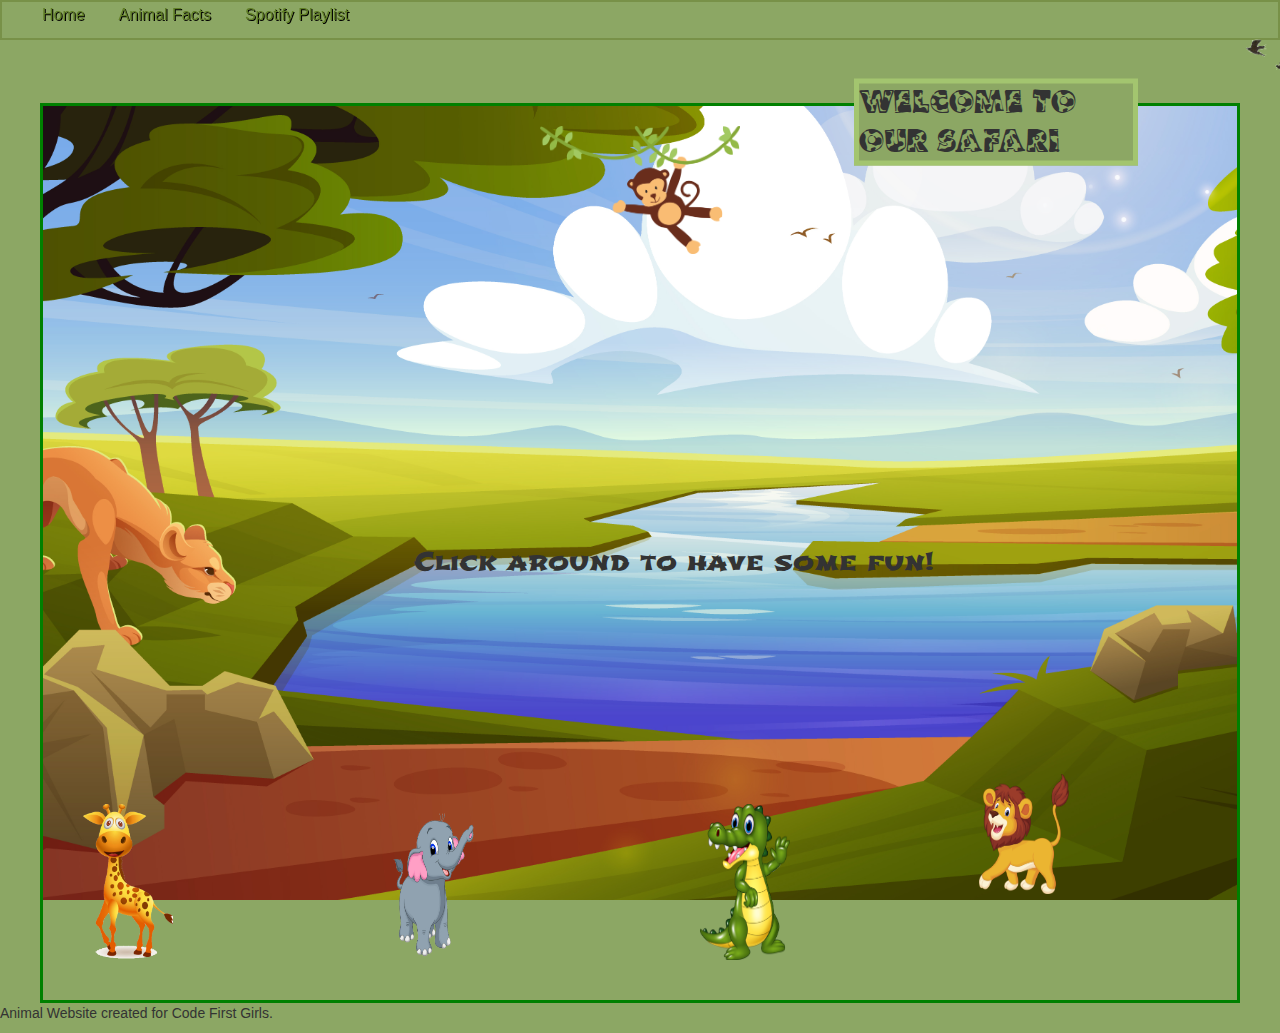
<file: index.html>
<!DOCTYPE html>
<html lang="en">
<head>
    <meta charset="UTF-8">
    <meta name="viewport" content="width=device-width, initial-scale=1.0">
    <title>Document</title>
    <link rel="stylesheet" href="https://maxcdn.bootstrapcdn.com/bootstrap/3.4.1/css/bootstrap.min.css">
    <script src="https://ajax.googleapis.com/ajax/libs/jquery/3.6.4/jquery.min.js"></script>
    <script src="https://maxcdn.bootstrapcdn.com/bootstrap/3.4.1/js/bootstrap.min.js"></script>
    <link rel="stylesheet" type="text/css" href="styles.css" />
    <link rel="preconnect" href="https://fonts.googleapis.com">
    <link rel="preconnect" href="https://fonts.gstatic.com" crossorigin>
    <link href="https://fonts.googleapis.com/css2?family=Moo+Lah+Lah&display=swap" rel="stylesheet">
    <link rel="preconnect" href="https://fonts.googleapis.com">
<link rel="preconnect" href="https://fonts.gstatic.com" crossorigin>
<link href="https://fonts.googleapis.com/css2?family=Shojumaru&display=swap" rel="stylesheet">
</head>
<body>
    <header>
        <nav>
            <ul>
                <li>
                <a href="index.html">Home</a>
                <a href="p2/pg2.html">Animal Facts</a>
                <a href= "pg3/pg3.html">Spotify Playlist</a>
                </li>
            </ul>
        </nav>
    </header>
    <section>
        <marquee>
            <img class="bird" src="./birds.gif">
        </marquee>
    </section>
    <main>
        <div class="backimage container animals">

                <a class="container" href="p2/pg2.html"><img class="monk bigger" src="./monkey.png" alt="monkey" /></a>
                <h1 class="title1">WELCOME TO OUR SAFARI</h1> 
                <h3 class="title"> Click around to have some fun!</h3>
                <img class="animals bounce" src="./griaffe.png" alt="giraffe" />
                <img class="animals bounce" src="./elephant.png" alt="elephant"/>
                <img class="animals bounce" src="./croc.png" alt="croc"/>
                <img class="lion bounce" src="./lion.png" alt="lion"/>
        </div>
    </main>
    <footer class="stickyfooter">
        <p>Animal Website created for Code First Girls.</p>
    </footer>
</body>
</html>
</file>
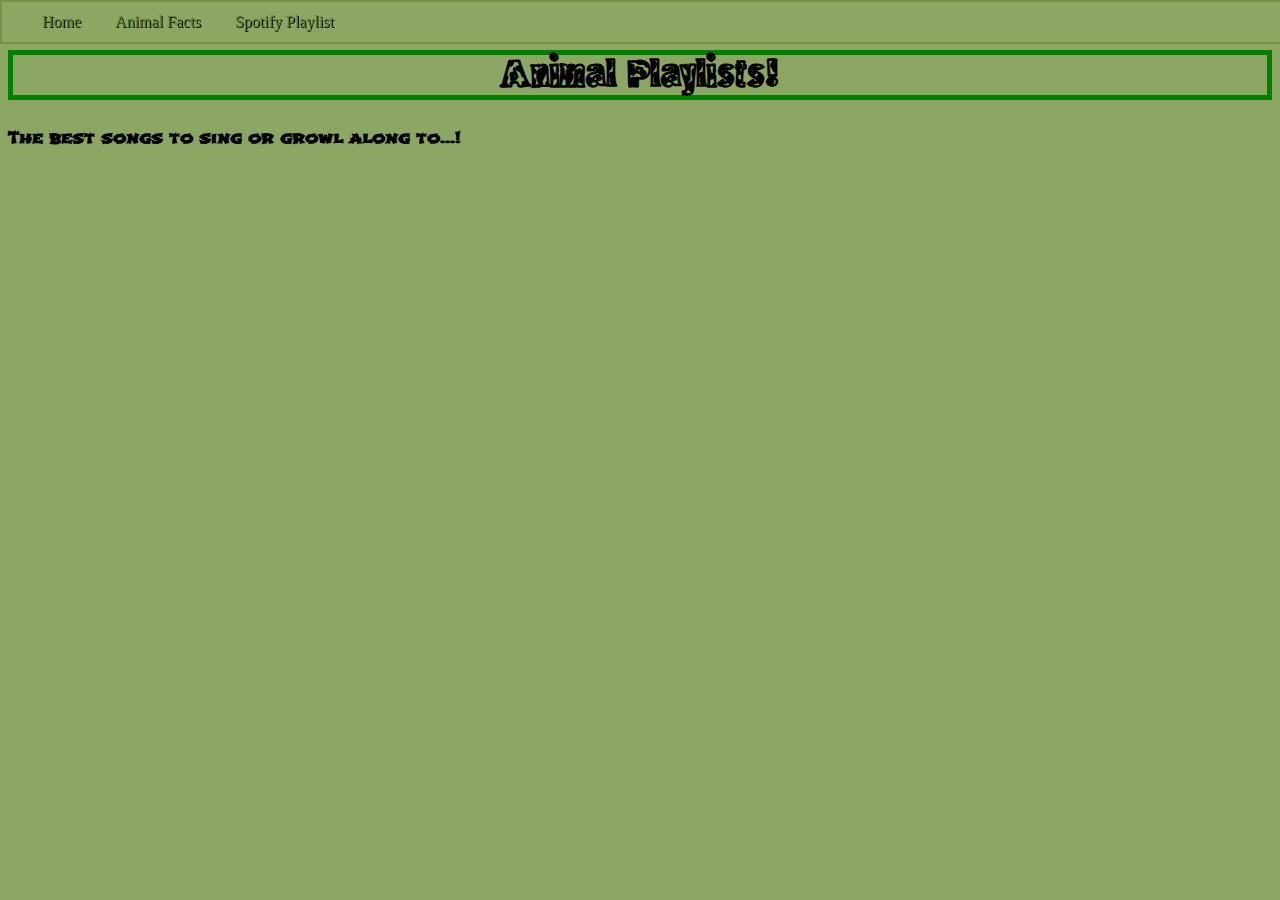
<file: pg3/pg3.html>
<!DOCTYPE html>
<html lang="en">
<head>
    <meta charset="UTF-8">
    <meta name="viewport" content="width=device-width, initial-scale=1.0">
    <title>Welcome to Our Safari Adventure</title>
    <link rel="stylesheet" type="text/css" href="pg3.css" />
    <link href="https://fonts.googleapis.com/css2?family=Inter&family=Moo+Lah+Lah&family=Shojumaru&display=swap" rel="stylesheet">
    <title>Welcome to Our Safari Adventure</title>
    </head>
  
   
        <header>
            <nav>
                <ul>
                    <li>
                    <a href="../index.html">Home</a>
                    <a href="../p2/pg2.html">Animal Facts</a>
                    <a href="pg3.html">Spotify Playlist</a>
                    </li>
                </ul>
            </nav>
        </header> 
      <body>     
        <h1>Animal Playlists!</h1>
    <h4> The best songs to sing or growl along to...!</h4>
        <div class="wrapper">
        <iframe style="border-radius:12px" src="https://open.spotify.com/embed/playlist/4pOjVIEpMhuHW2diCRvwtP?utm_source=generator&theme=0" width="80%" height="500" frameBorder="0" allowfullscreen="" allow="autoplay; clipboard-write; encrypted-media; fullscreen; picture-in-picture" loading="lazy"></iframe>
        </div>
    
    </body>
    </html>
</body>
</html>
</file>
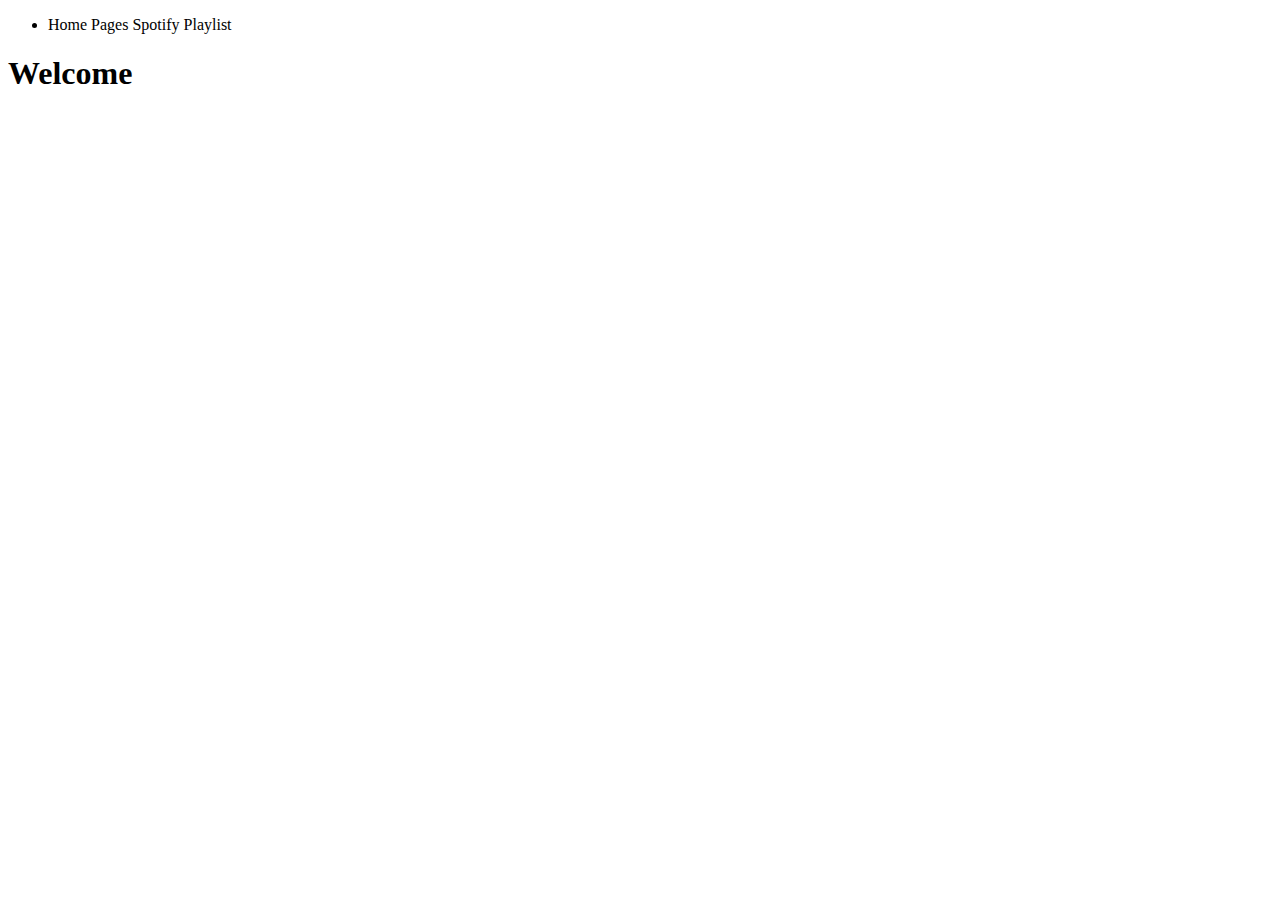
<file: pg4/pg4.html>
<!DOCTYPE html>
<html lang="en">
<head>
    <meta charset="UTF-8">
    <meta name="viewport" content="width=device-width, initial-scale=1.0">
    <title>Document</title>
    <link rel="stylesheet" type="text/css" href="pg4.css" />
    <title>main page experiment</title>
</head>
<body>
    <header>
        <nav>
            <ul>
                <li>
                    <a>Home</a>
                    <a>Pages</a>
                    <a>Spotify Playlist</a>
                </li>
            </ul>
            <h1>Welcome</h1>
        </nav>
    </header>
</body>
</html>
</file>
<file: styles.css>
nav{
    display: flex;
    justify-content: space-between;
    align-items: center;
    background-color: rgba(140, 167, 100, 0.884);
    position: fixed;
    width: 100%;
    height: 40px;
    top: 0;
    left: 0;
    border: 2px solid rgb(120, 145, 72);
}

nav ul li{
    display: inline-block;
}

nav ul li a{
    text-decoration: none;
    color: rgb(96, 126, 38);
    padding-right: 30px;
    text-shadow: 1px 1px black;
    font-size: 16px;
}

body{
    background-color: rgb(140, 167, 100);
    position: relative
}

.backimage{
    border: solid green;
    min-height: 100vh;
    margin: fixed;
    padding: 30px,;
    background-image: url(../images/background.jpg);
    background-size: cover;
    background-repeat: no-repeat;
    background-attachment: fixed ;
    background-position: center;
}

h1{
    font-family: 'Moo Lah Lah', cursive;
    border: 5px solid rgb(163, 197, 111);
    background-color: rgb(140, 167, 100);
    font-size: 35px;
    display: flex;
    justify-content: center;
    margin-left: 100px;
} 

.title{
    position: absolute;
  top: 53%;
  left: 37%;
  transform: translate(-50%, -50%);
}

.title1{
    position: absolute;
  top: 10%;
  left: 70%;
  transform: translate(-50%, -50%);
}

h3{
    font-family: 'Shojumaru', cursive;
    font-size: 25px;
    border-radius: 0.5rem solid green;
    display: flex;
    justify-content: center;
    margin-right: 50px;
    margin-left: 200px;
    padding: 0%;
}

.animals
{
    display: flex;
    flex-wrap: wrap;
    flex-direction: row;
    align-content: space-between;
    width: 150px;
    padding: 30px;
}

.monk
{width: 200px;
}

.bird{
    width: 210px;
}

.lion{
    width: 90px;
    height: 120px
}
    
.container{
    display: flex;
    max-width: 1200px;
    width: 100%;
    flex-wrap: wrap;
    flex-direction: row;
    justify-content: space-between;
    padding: 10px;}

.monk{
    display: flex;
    justify-content: flex-end;
}

.bounce {
    animation-duration: 2s;
    animation-iteration-count: infinite;
    transform-origin: bottom;
}
.bounce:hover {
    animation-name: bounce;
    animation-timing-function: ease;
}
@keyframes bounce {
  0%   { transform: translateY(0); }
  50%  { transform: translateY(-50px); }
  100% { transform: translateY(0); }
}

.bigger{
    transition: all .2s ease-in-out;

    &:hover {
        transform: scale(1.5);
}

.stickyfooter{
    position: sticky;
    top: 100%;

    display: flex;
    justify-content: space-between;
    align-items: center;
    background-color: rgba(140, 167, 100, 0.884);

    width: 100%;
    height: 40px;
    top: 0;
    left: 0;
    border: 2px solid rgb(120, 145, 72);
}

footer p{
    text-decoration: none;
    color: rgb(96, 126, 38);
    padding-right: 30px;
    text-shadow: 1px 1px black;
    font-size: 16px;
}
</file>
<file: pg3/pg3.css>
h1{
  font-family: 'Moo Lah Lah', cursive;
    text-align: center;
    font-size: 40px;
    line-height: 1em; 
    border: 5px solid green;
    padding: 0px;
    margin-top: 50px;
    color: black;
}

h4{
  font-family: 'Shojumaru', cursive;
}
footer p{
    text-decoration: none;
    color: rgb(96, 126, 38);
    padding-right: 30px;
    text-shadow: 1px 1px black;
    font-size: 16px;
}

nav{
  display: flex;
  justify-content: space-between;
  align-items: center;
  background-color: rgba(140, 167, 100, 0.884);
  position: fixed;
  width: 100%;
  height: 40px;
  top: 0;
  left: 0;
  border: 2px solid rgb(120, 145, 72);
}

nav ul li{
  display: inline-block;
}

nav ul li a{
  text-decoration: none;
  color: rgb(96, 126, 38);
  padding-right: 30px;
  text-shadow: 1px 1px black;
  font-size: 16px;
}

body{
  background-color: rgb(140, 167, 100);
  position: relative
}

.stickyfooter{
    position: sticky;
    top: 100%;

    display: flex;
    justify-content: space-between;
    align-items: center;
    background-color: rgba(140, 167, 100, 0.884);

    width: 100%;
    height: 40px;
    top: 0;
    left: 0;
    border: 2px solid rgb(120, 145, 72);
}
</file>
<file: pg4/pg4.css>
body{
    
}
</file>
